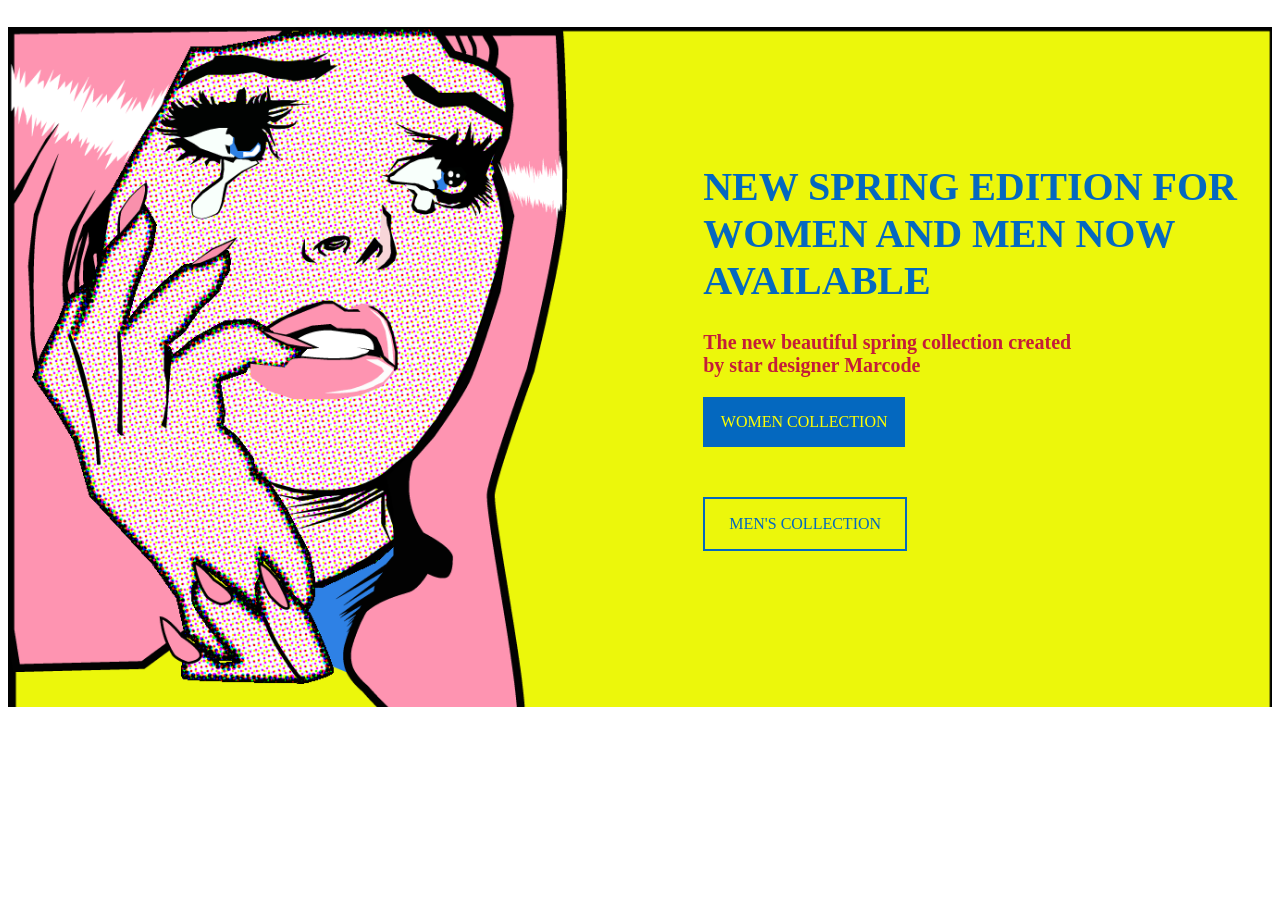
<file: Header/index.html>
<!DOCTYPE html>
<html lang="en">
<head>
    <meta charset="UTF-8">
    <meta http-equiv="X-UA-Compatible" content="IE=edge">
    <meta name="viewport" content="width=device-width, initial-scale=1.0">
    <title>Document</title>
    <style>
        header { width: 100%; height: 680px; background-image: url('img/bannerChica.png');
                 background-size: cover;}
        .text {width: 50%; text-align: left; position: relative; top:20%; left:55%;}
        h1 {font-size: 40px; color:#0468BF; }
        .boton1 {width: 202px; height: 50px;background:#0468BF ; color:yellow;
                text-align: center; line-height: 50px; margin-bottom: 50px;}
        .boton2 {width: 200px; height: 50px; color:#0468BF;
                text-align: center; line-height: 50px; border: 2px solid #0468BF;}
        .boton2:hover { background: #0468BF; color:yellow;}    
  </style>
</head>
<body>
    <header>
        <div class="text">
        <h1>NEW SPRING EDITION FOR WOMEN AND MEN NOW AVAILABLE</h1>
        <h3 style="font-size: 20px; color: rgb(196, 29, 57)">The new beautiful spring collection created<br/> by star designer Marcode</h3>
        <div class="boton1">WOMEN COLLECTION</div>
        <div class="boton2">MEN'S COLLECTION</div>
        </div>
    </header>
</body>
</html>
</file>
